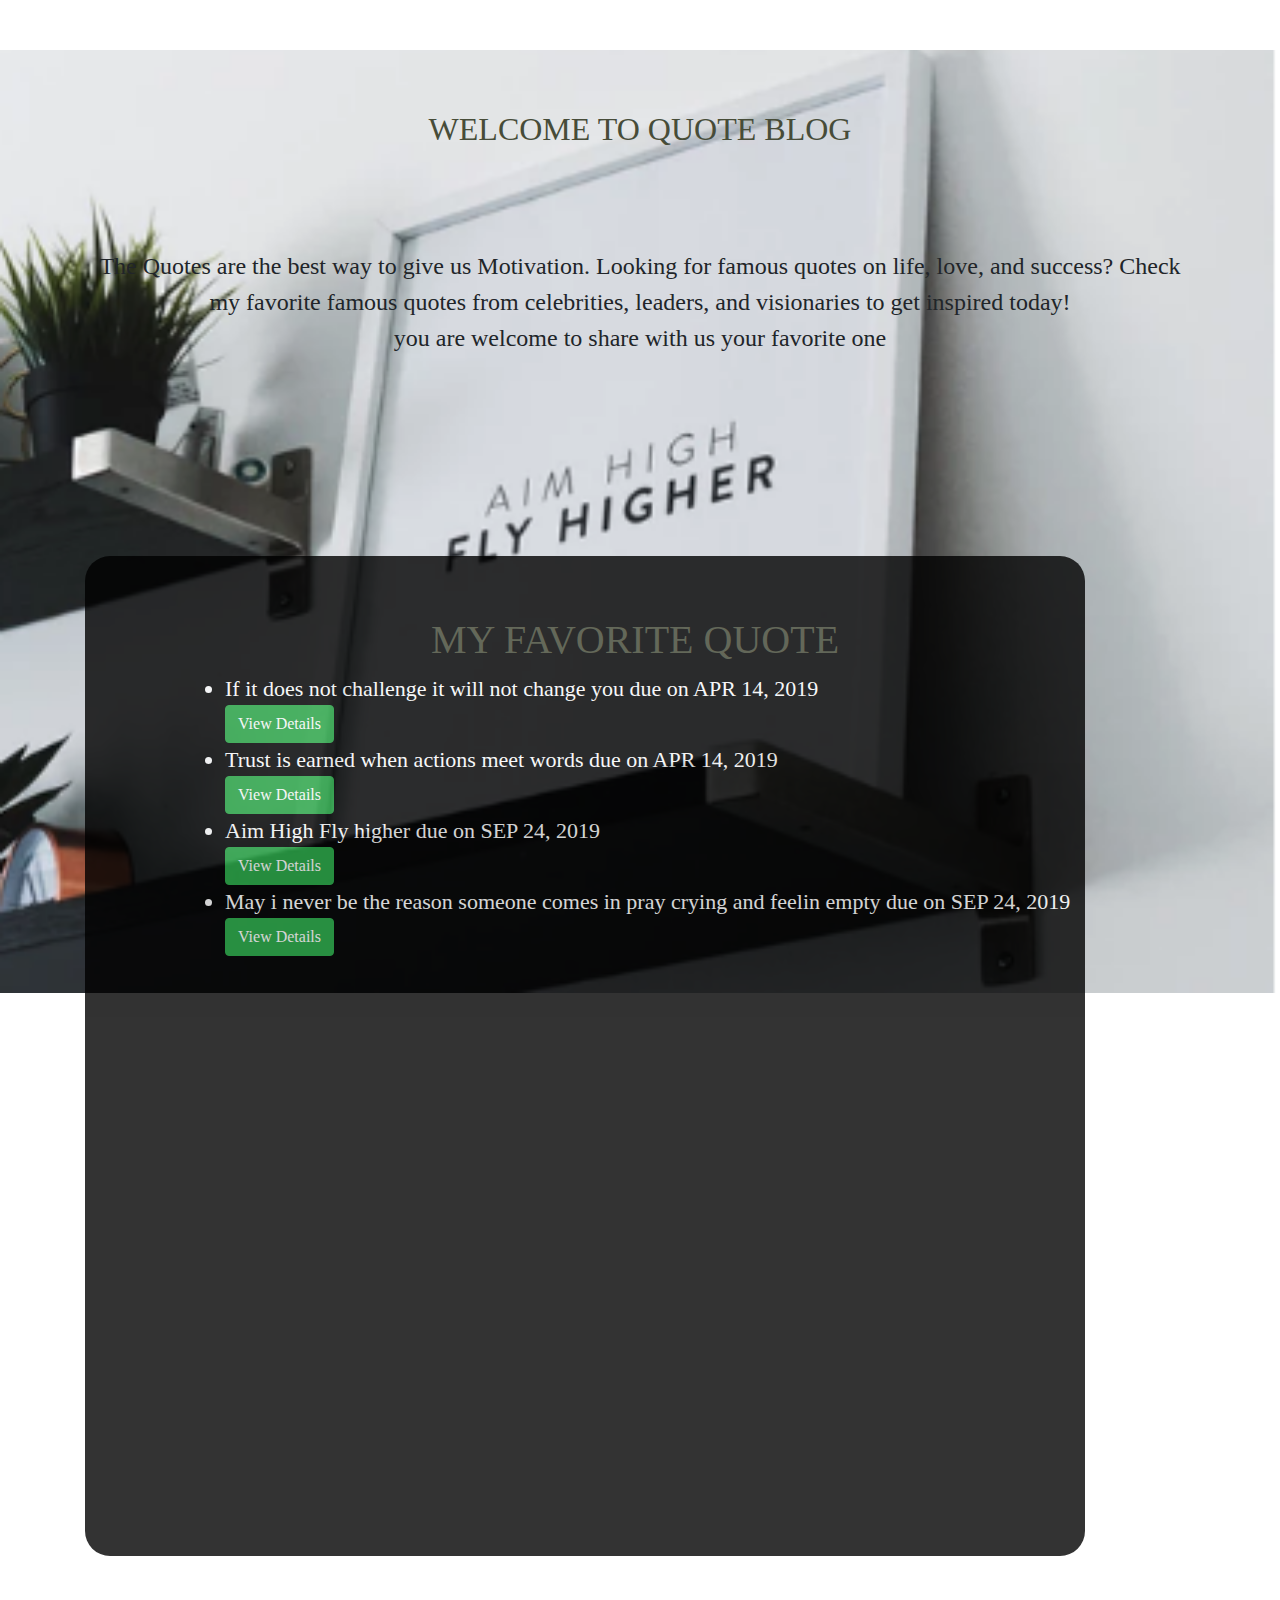
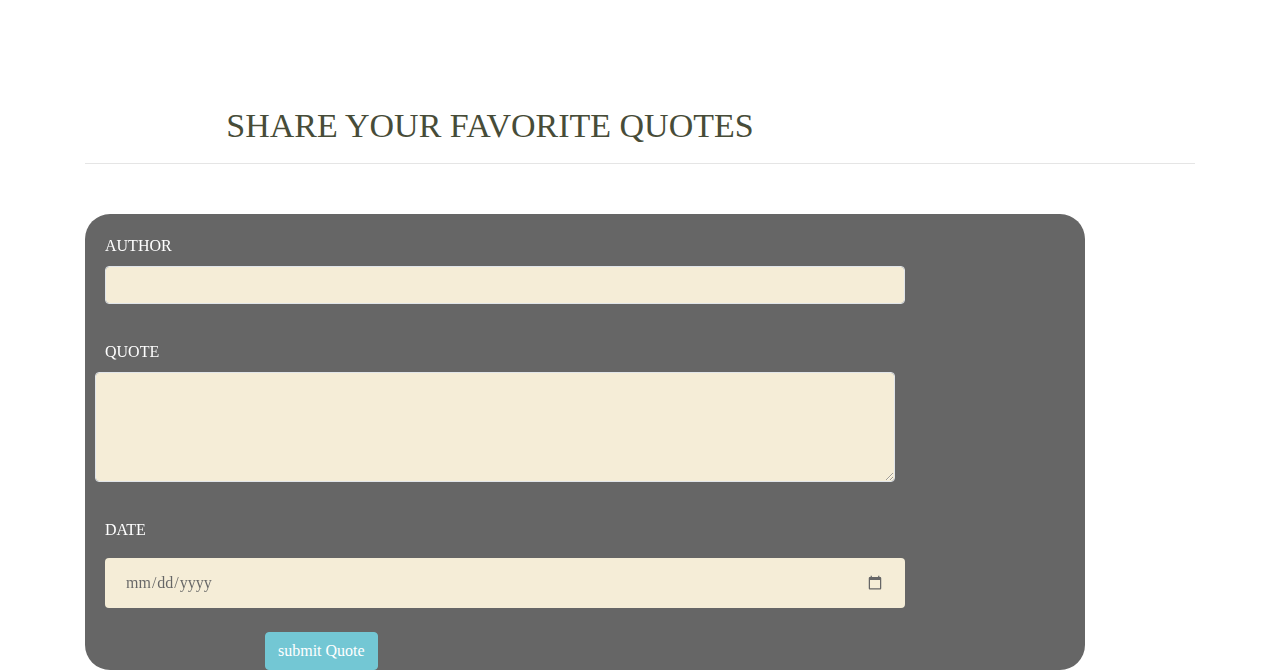
<file: index.html>
<!doctype html>
<html lang="en">
<head>
  <meta charset="utf-8">
  <title>Quotes</title>
  <base href="https://laetitia1234.github.io/Angular-Quote-App/">
  <meta name="viewport" content="width=device-width, initial-scale=1">
  <link rel="icon" type="image/x-icon" href="favicon.ico">
<link rel="stylesheet" href="styles.b19f4ad9db79ee35902b.css"></head>
<body>
  <app-root></app-root>
<script src="runtime-es2015.b2aca5be9e7b8cc1a1b4.js" type="module"></script><script src="polyfills-es2015.707fe33a73ba6b994c2b.js" type="module"></script><script src="runtime-es5.a6586930f507951256e4.js" nomodule defer></script><script src="polyfills-es5.b71e50d75ad86204c322.js" nomodule defer></script><script src="main-es2015.677448e1a80ac5185ed5.js" type="module"></script><script src="main-es5.b80c0fcacf469c682ab7.js" nomodule defer></script></body>
</html>
</file>
